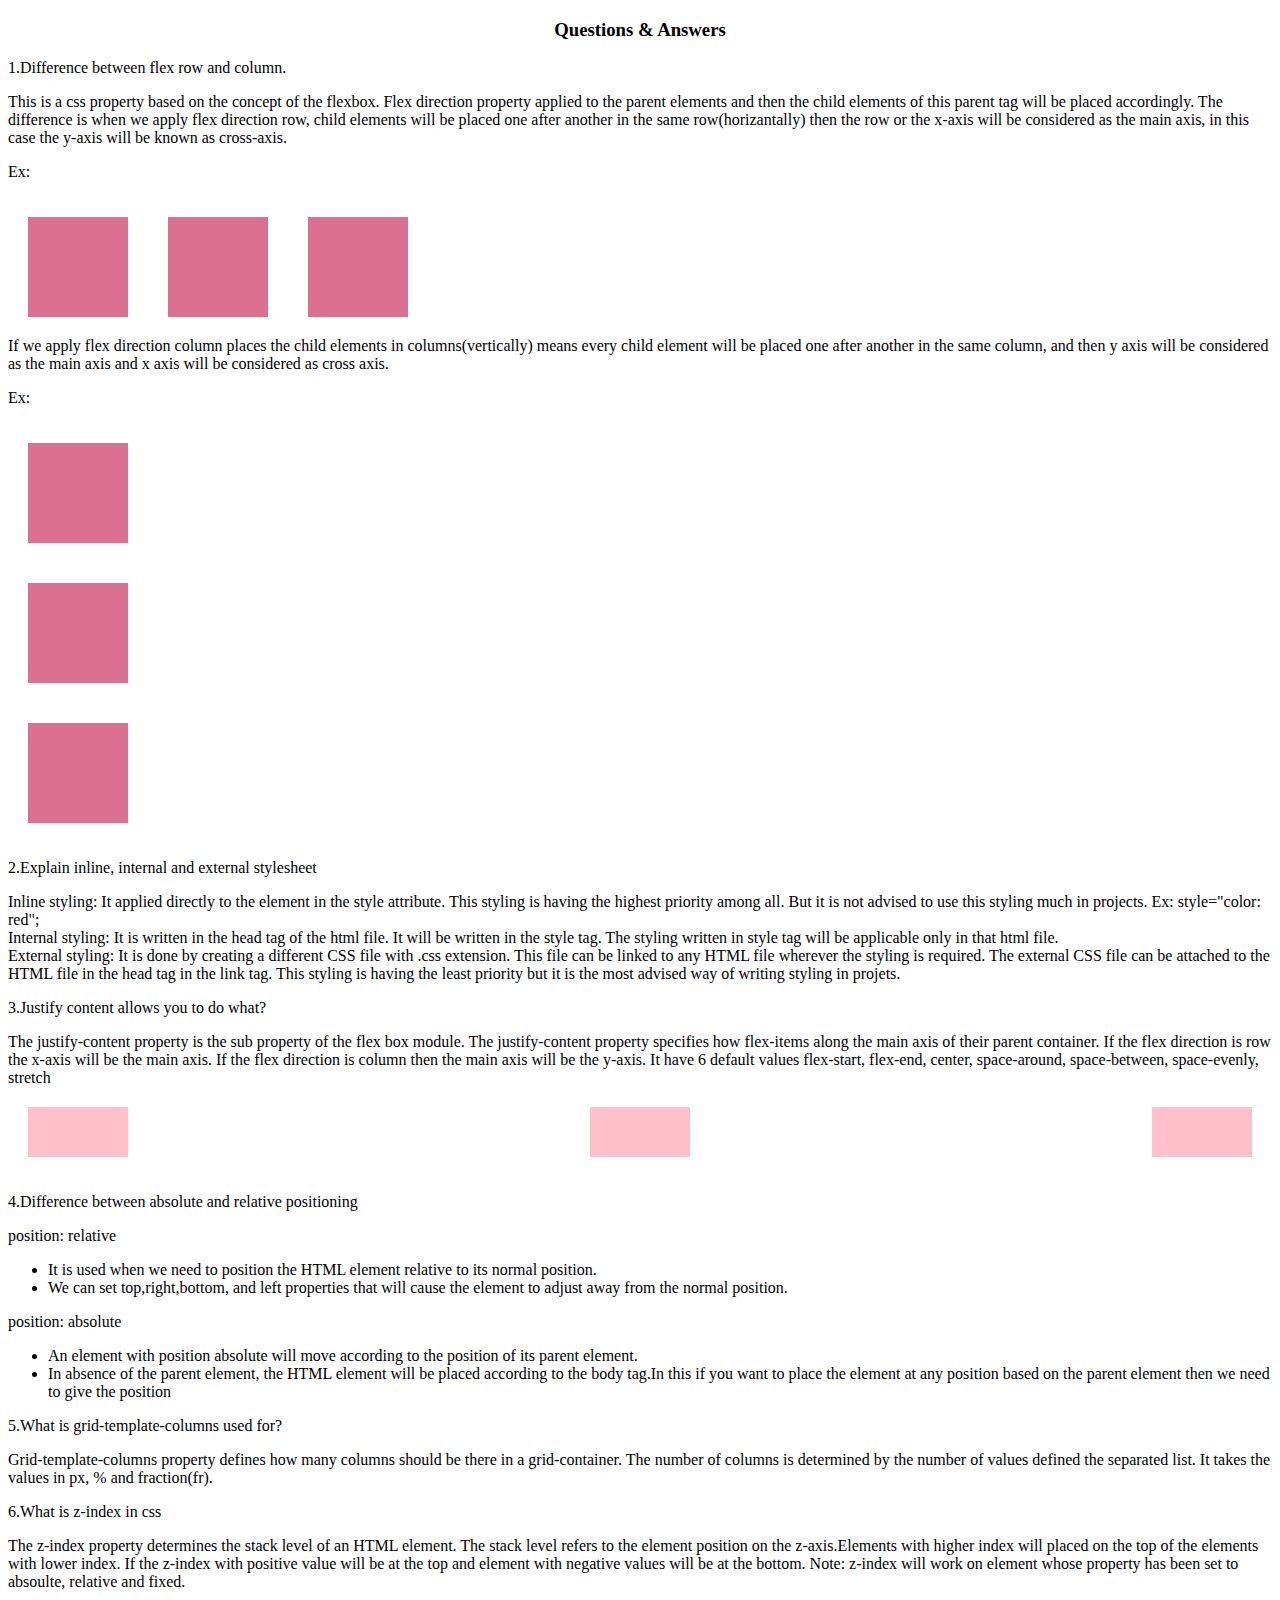
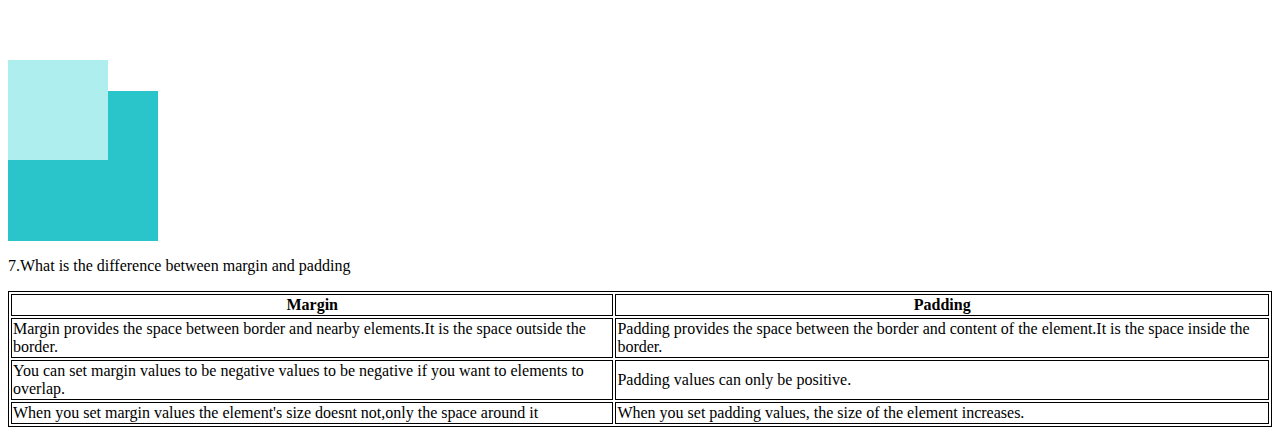
<file: index.html>
<!DOCTYPE html>
<html lang="en">
<head>
    <meta charset="UTF-8">
    <meta http-equiv="X-UA-Compatible" content="IE=edge">
    <meta name="viewport" content="width=device-width, initial-scale=1.0">
    <title>Questions & Answers</title>
    <link rel="stylesheet" href="index.css">
</head>
<body>
    <h3>Questions & Answers</h3>

    <p>1.Difference between flex row and column.</p>
    <div>
        This is a css property based on the concept of the flexbox.
        Flex direction property applied to the parent elements and then the child elements of this parent tag will be placed accordingly.
        The difference is when we apply flex direction row, child elements will be placed one after another in the same row(horizantally) then the row or the x-axis will be considered as the main axis, in this case the y-axis will be known as cross-axis.
    </div>
    <p>Ex:</p>
    <div class="container">
        <div class="flex-items"></div>
        <div class="flex-items"></div>
        <div class="flex-items"></div>
    </div>

    <div>
        If we apply flex direction column places the child elements in columns(vertically) means every child element will be placed one after another in the same column, and then y axis will be considered as the main axis and x axis will be considered as cross axis.
    </div>
    <p>Ex:</p>
    <div class="container-column">
        <div class="flex-items"></div>
        <div class="flex-items"></div>
        <div class="flex-items"></div>
    </div> 
    
    <p>2.Explain inline, internal and external stylesheet</p>
    <div>
        Inline styling: 
        It applied directly to the element in the style attribute. This styling is having the highest priority among all. But it is not advised to use this styling much in projects.
        Ex: style="color: red";
    </div>
    <div>
        Internal styling:
        It is written in the head tag of the html file. It will be written in the style tag. The styling written in style tag will be applicable only in that html file.
    </div>
    <div>
        External styling:
        It is done by creating a different CSS file with .css extension. This file can be linked to any HTML file wherever the styling is required. The external CSS file can be attached to the HTML file in the head tag in the link tag. This styling is having the least priority but it is the most advised way of writing styling in projets.
    </div>

    <p>3.Justify content allows you to do what?</p>
    <div>
        The justify-content property is the sub property of the flex box module.
        The justify-content property specifies how flex-items along the main axis of their parent container.
        If the flex direction is row the x-axis will be the main axis.
        If the flex direction is column then the main axis will be the y-axis. 
        It have 6 default values flex-start, flex-end, center, space-around, space-between, space-evenly, stretch
    </div>

    <div class="third-container">
        <div class="third-flex-items"></div>
        <div class="third-flex-items"></div>
        <div class="third-flex-items"></div>
    </div>

    <p>4.Difference between absolute and relative positioning</p>
    <div>
        position: relative
        <ul>
            <li>It is used when we need to position the HTML element relative to its normal position.</li>
            <li>We can set top,right,bottom, and left properties that will cause the element to adjust away from the normal position.</li>
        </ul>
        position: absolute
        <ul>
            <li>An element with position absolute will move according to the position of its parent element.</li>
            <li>In absence of the parent element, the HTML element will be placed according to the body tag.In this if you want to place the element at any position based on the parent element then we need to give the position</li>
        </ul>
    </div>

    <p>5.What is grid-template-columns used for?</p>
    <div>
        Grid-template-columns property defines how many columns should be there in a grid-container.
        The number of columns is determined by the number of values defined the separated list.
        It takes the values in px, % and fraction(fr).
    </div>

    <p>6.What is z-index in css</p>
    <div>
        The z-index property determines the stack level of an HTML element. The stack level refers to the element position on the z-axis.Elements with higher index will placed on the top of the elements with lower index.
        If the z-index with positive value will be at the top and element with negative values will be at the bottom.
        Note: z-index will work on element whose property has been set to absoulte, relative and fixed.
    </div>
    <div id="box1"></div>
    <div id="box2"></div>

    <p>7.What is the difference between margin and padding</p>
    <table>
        <tr>
            <th>Margin</th>
            <th>Padding</th>
        </tr>
        <tr>
            <td>Margin provides the space between border and nearby elements.It is the space outside the border.</td>
            <td>Padding provides the space between the border and content of the element.It is the space inside the border.</td>
        </tr>
        <tr>
            <td>You can set margin values to be negative values to be negative if you want to elements to overlap.</td>
            <td>Padding values can only be positive.</td>
        </tr>
        <tr>
            <td>When you set margin values the element's size doesnt not,only the space around it</td>
            <td>
                When you set padding values, the size of the element increases.
            </td>
        </tr>
    </table>

</body>
</html>
</file>
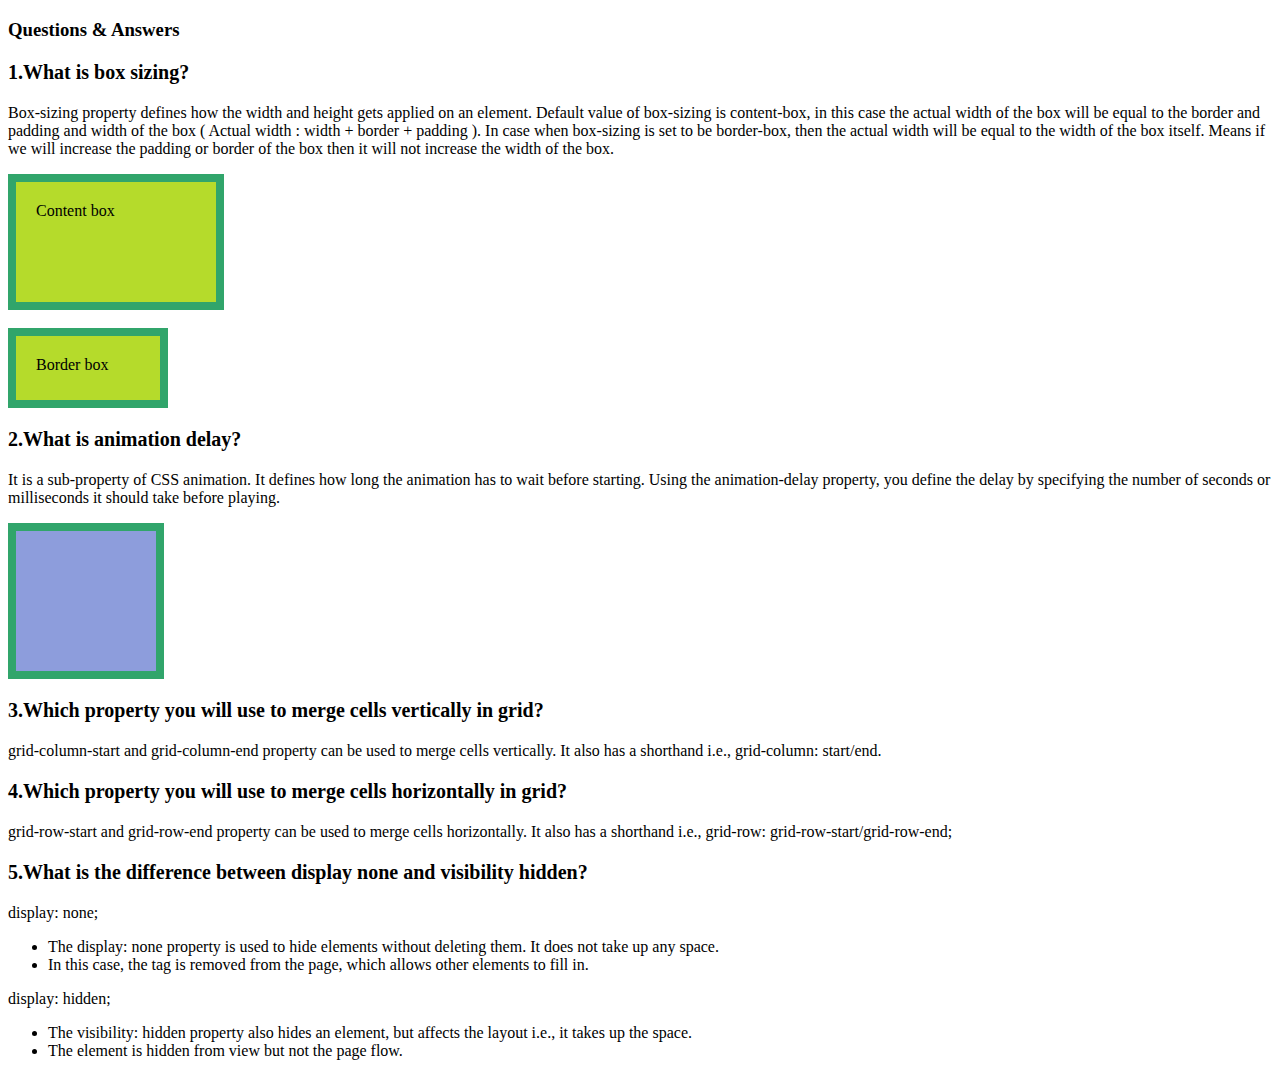
<file: index2.html>
<!DOCTYPE html>
<html lang="en">
<head>
    <meta charset="UTF-8">
    <meta http-equiv="X-UA-Compatible" content="IE=edge">
    <meta name="viewport" content="width=device-width, initial-scale=1.0">
    <title>Day 2</title>
    <link rel="stylesheet" href="index2.css">
</head>
<body>
    <h3>Questions & Answers</h3>
    <p class="questions">1.What is box sizing?</p>
    <p> Box-sizing property defines how the width and height gets applied on an element.
        Default value of box-sizing is content-box, in this case the actual width of the box
        will be equal to the border and padding and width of the box ( Actual width : width
        + border + padding ).
        In case when box-sizing is set to be border-box, then the actual width will be equal
        to the width of the box itself. Means if we will increase the padding or border of
        the box then it will not increase the width of the box.
    </p>
    <div class="content-box">Content box</div>
    <br>
    <div class="border-box">Border box</div>

    <p class="questions">2.What is animation delay?</p>
    <p> It is a sub-property of CSS animation. It defines how long the animation has to
        wait before starting. Using the animation-delay property, you define the delay by
        specifying the number of seconds or milliseconds it should take before playing.
    </p>
    <div class="test-animation"></div>

    <p class="questions">3.Which property you will use to merge cells vertically in grid?</p>
    <p> grid-column-start and grid-column-end property can be used to merge cells
        vertically. It also has a shorthand i.e., grid-column: start/end. 
    </p>

    <p class="questions">4.Which property you will use to merge cells horizontally in grid?</p>
    <p> grid-row-start and grid-row-end property can be used to merge cells horizontally. It
        also has a shorthand i.e., grid-row: grid-row-start/grid-row-end;
    </p>

    <p class="questions">5.What is the difference between display none and visibility hidden?
    </p>
    <p>
        display: none;
        <ul>
            <li>The display: none property is used to hide elements without deleting them. It
                does not take up any space.</li>
            <li>In this case, the tag is removed from the page, which allows other elements
                to fill in.</li>
        </ul>

        display: hidden;
        <ul>
            <li>The visibility: hidden property also hides an element, but affects the layout
                i.e., it takes up the space.</li>
            <li>The element is hidden from view but not the page flow.</li>
        </ul>
    </p>
</body>
</html>
</file>
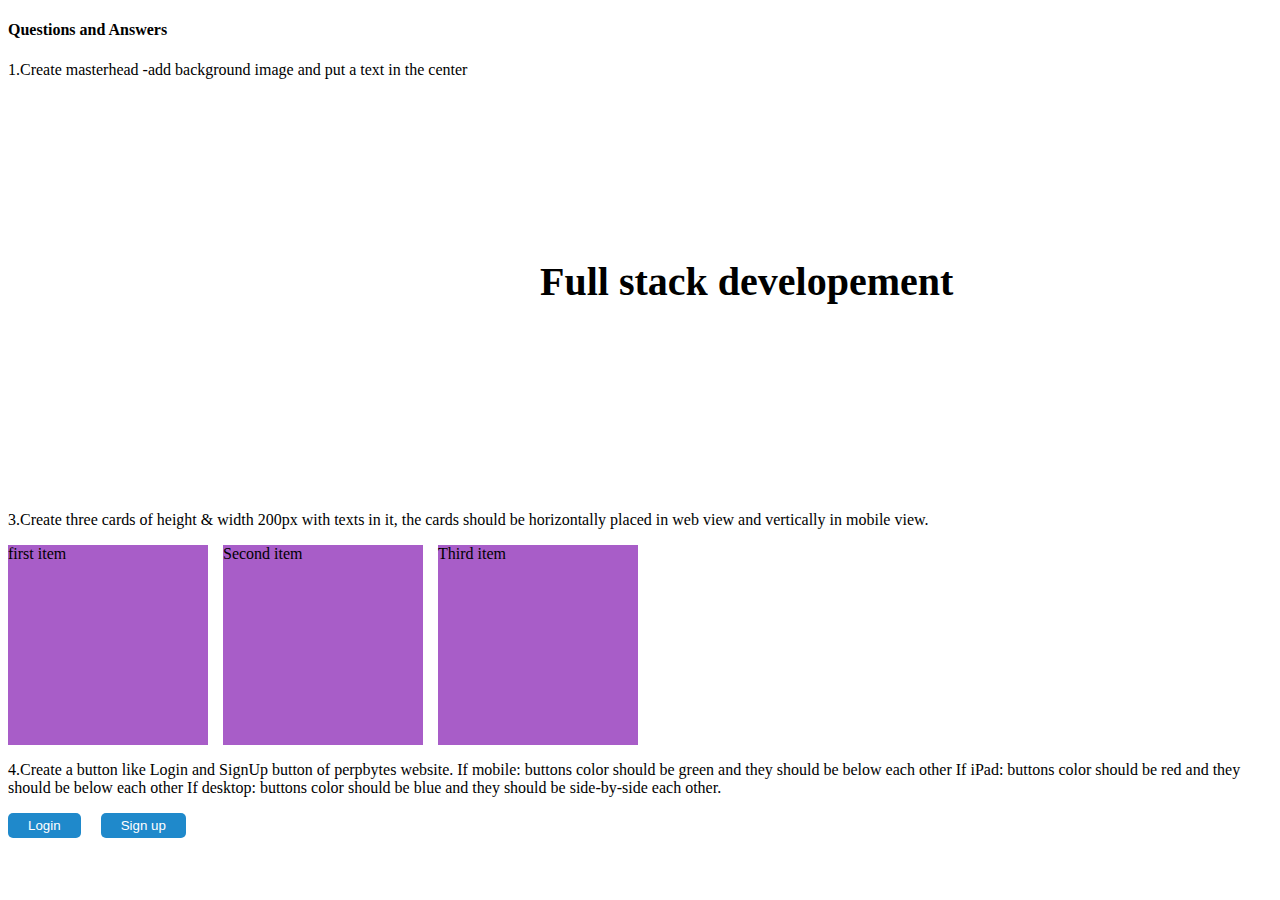
<file: index4.html>
<!DOCTYPE html>
<html lang="en">
<head>
    <meta charset="UTF-8">
    <meta http-equiv="X-UA-Compatible" content="IE=edge">
    <meta name="viewport" content="width=device-width, initial-scale=1.0">
    <title>Day 4</title>
    <link rel="stylesheet" href="index4.css">
</head>
<body>
    <h4>Questions and Answers</h4>
    <p>1.Create masterhead -add background image and put a text in the center</p>
    <div class="masterhead">
        <h2>Full stack developement</h2>
    </div>

    <p>3.Create three cards of height & width 200px with texts in it, the cards should be horizontally placed in web view and vertically in mobile view.</p>
    <div class="container">
        <div class="item">first item</div>
        <div class="item">Second item</div>
        <div class="item">Third item</div>
    </div>

    <p>4.Create a button like Login and SignUp button of perpbytes website.
        If mobile: buttons color should be green and they should be below each other
        If iPad: buttons color should be red and they should be below each other
        If desktop: buttons color should be blue and they should be side-by-side each other.
    </p>
    <div class="button-container">
        <button class="header_login_btn">Login</button>
        <button class="header_signup_btn">Sign up</button>
    </div>
</body>
</html>
</file>
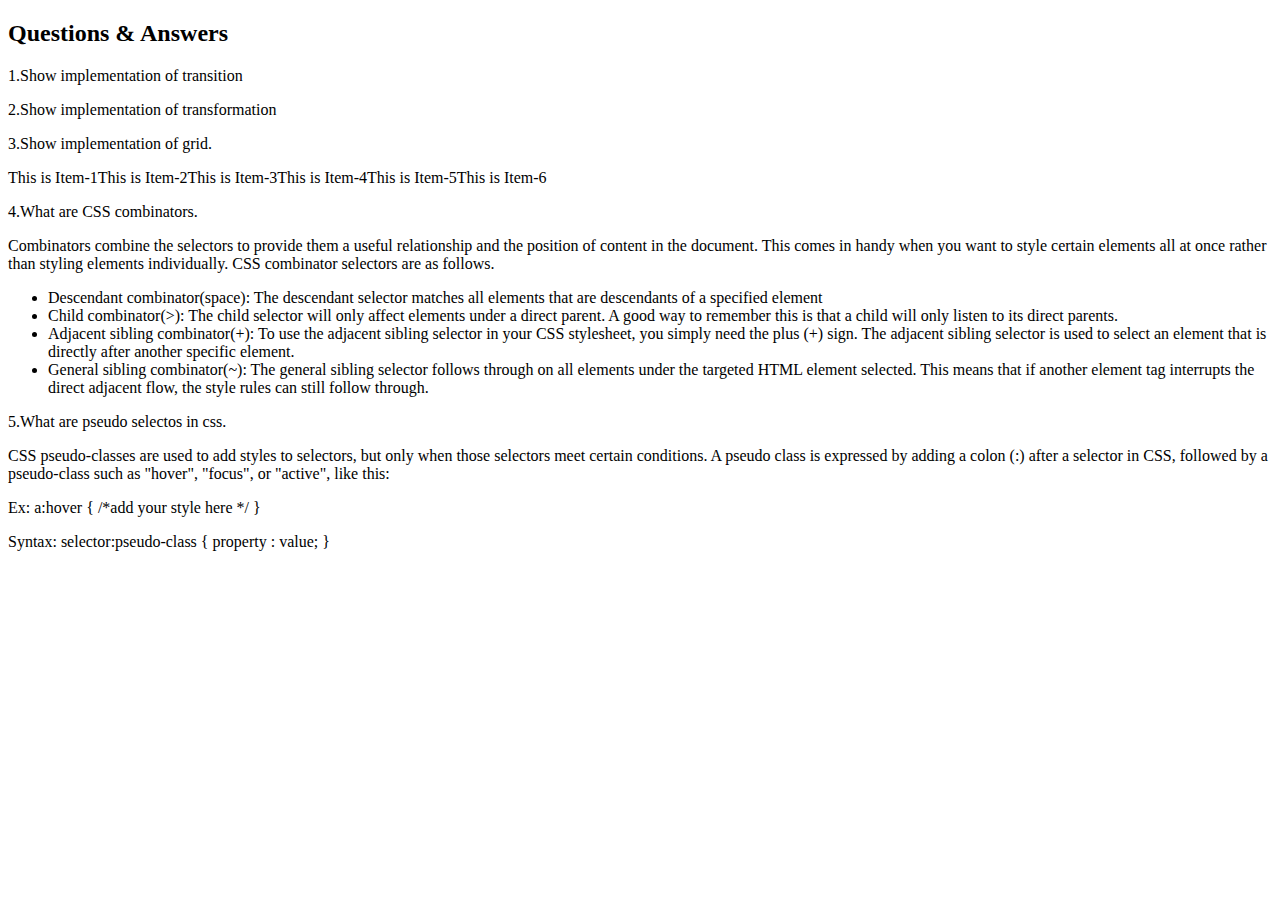
<file: index5.html>
<!DOCTYPE html>
<html lang="en">
<head>
    <meta charset="UTF-8">
    <meta http-equiv="X-UA-Compatible" content="IE=edge">
    <meta name="viewport" content="width=device-width, initial-scale=1.0">
    <title>Day 5</title>
    <link rel="stylesheet" href="index.css">
</head>
<body>
    <h2>Questions & Answers</h2>
    <p class="questions">1.Show implementation of transition</p>
    <div class="show-transition"></div>

    <p class="questions">2.Show implementation of transformation</p>
    <div class="show-transformation"></div>

    <p class="questions">3.Show implementation of grid.</p>
    <div class="container">
        <div class="item">This is Item-1</div>
        <div class="item">This is Item-2</div>
        <div class="item">This is Item-3</div>
        <div class="item">This is Item-4</div>
        <div class="item">This is Item-5</div>
        <div class="item">This is Item-6</div>
    </div>

    <p class="questions">4.What are CSS combinators.</p>
    <p> Combinators combine the selectors to provide them a useful relationship and the
        position of content in the document. This comes in handy when you want to style
        certain elements all at once rather than styling elements individually. CSS
        combinator selectors are as follows.
    </p>
    <ul>
        <li>Descendant combinator(space): The descendant selector matches all elements that are
            descendants of a specified element</li>
        <li>Child combinator(>): The child selector will only affect elements under a direct
            parent. A good way to remember this is that a child will only listen to its direct
            parents.</li>
        <li>Adjacent sibling combinator(+): To use the adjacent sibling selector in your CSS
            stylesheet, you simply need the plus (+) sign. The adjacent sibling selector is used
            to select an element that is directly after another specific element.</li>
        <li>General sibling combinator(~): The general sibling selector follows through on all
            elements under the targeted HTML element selected. This means that if another
            element tag interrupts the direct adjacent flow, the style rules can still follow
            through.</li>
    </ul>

    <p class="questions">5.What are pseudo selectos in css.</p>
    <p> CSS pseudo-classes are used to add styles to selectors, but only when those
        selectors meet certain conditions. A pseudo class is expressed by adding a colon (:)
        after a selector in CSS, followed by a pseudo-class such as "hover", "focus", or
        "active", like this:
    </p>
    <p>Ex: 
        a:hover {
          /*add your style here */
        }
    </p>
    <p>
        Syntax:
        selector:pseudo-class {
            property : value;
        }
    </p>
</body>
</html>
</file>
<file: index.css>
.container {
    display: flex;
}

.flex-items{
    width: 100px;
    height: 100px;
    background-color: palevioletred;
    margin: 20px 20px; 
}

.container-column {
    display: flex;
    flex-direction: column;
}

h3 {
    text-align: center;
}

.third-container {
    display: flex;
    justify-content: space-between;
}

.third-flex-items {
    width: 100px;
    height: 50px;
    background-color: pink;
    margin: 20px 20px; 
}

#box1 {
    width: 100px;
    height: 100px;
    top: 69px;
    position: relative;
    background-color: paleturquoise;
    z-index: 1;
}

#box2 {
    width: 150px;
    height: 150px;
    top: 34px;
    left: 20px;
    /* position: absolute; */
    background-color: rgb(42, 197, 202);
    z-index: 0;
}

table, th, td {
    border: 1px solid;
}
</file>
<file: index2.css>
div {
    width: 160px;
    height: 80px;
    padding: 20px;
    border: 8px solid rgb(49, 165, 107);
    background: rgb(181, 219, 43);
}

.content-box{
    box-sizing: content-box;
}

.border-box {
    box-sizing: border-box;
}

.test-animation {
    width: 100px;
    height: 100px;
    background: rgb(141, 157, 220);
    position: relative;
    animation: moving 5s infinite;
    animation-delay: 3s;
}

@keyframes moving {
    from {left: 0px;}
    to {left: 200px;}
}

.questions {
    font-size: 20px;
    font-weight: 600;
}
</file>
<file: index4.css>
.masterhead {
    background-image: url(https://img.freepik.com/free-vector/system-update-banner-computer-software-install_107791-2043.jpg?w=1380&t=st=1669790116~exp=1669790716~hmac=a5e8455532c1a1096992d27e37a488e017f40e7c62f707c1cd2f3bce9dc288b7);
    background-size: cover;
    background-repeat: no-repeat;
    position: relative;
    height: 400px;
}

.masterhead h2 {
    position: absolute;
    left: 532px;
    top: 130px;
    background-color: #fff;
    color: #000;
    font-size: 40px;
}

.container {
    display: flex;
}

.item {
    width: 200px;
    margin-right: 15px;
    height: 200px;
    background-color: rgb(168, 93, 200);
}

.header_login_btn {
    margin-right: 20px;
    color: white;
    background: rgb(31, 137, 203);
}

.header_signup_btn {
    margin-right: 100px;
    color: #fff;
    background-color: rgb(31, 137, 203);
}

button {
    padding: 5px 20px;
    border: none;
    border-radius: 5px;
}

.button-container {
    display: flex;
}

@media only screen and (min-width: 320px) and (max-width: 480px) {
    .masterhead {
        height: 280px;
    }

    .masterhead h2 {
        left: 101px;
        top: 125px;
        font-size: 20px;
    }

    .container {
        flex-direction: column;
    }

    .item {
        width: unset;
        margin-right: 0;
        margin-bottom: 15px;
    }

    .button-container {
        flex-direction: column;
    }

    .header_login_btn {
        margin-right: 0;
        margin-bottom: 15px;
        color: greenyellow;
        background: #fff;
    }
    
    .header_signup_btn {
        margin-right: 0;
        background-color: greenyellow;
    }
    
    button {
        padding: 5px 20px;
        border: 2px solid greenyellow;
        border-radius: 5px;
    }
}

@media (min-width: 481px) and (max-width: 1024px) {
    .button-container {
        flex-direction: column;
    }

    .header_login_btn {
        margin-right: 0;
        margin-bottom: 15px;
        color: #db4141;;
        background: #fff;
    }
    
    .header_signup_btn {
        margin-right: 0;
        background-color: #db4141;;
    }
    
    button {
        padding: 5px 20px;
        border: 2px solid #db4141;;
        border-radius: 5px;
    }

    .masterhead h2 {
        left: 162px;
        top: 160px;
    }
}
</file>
